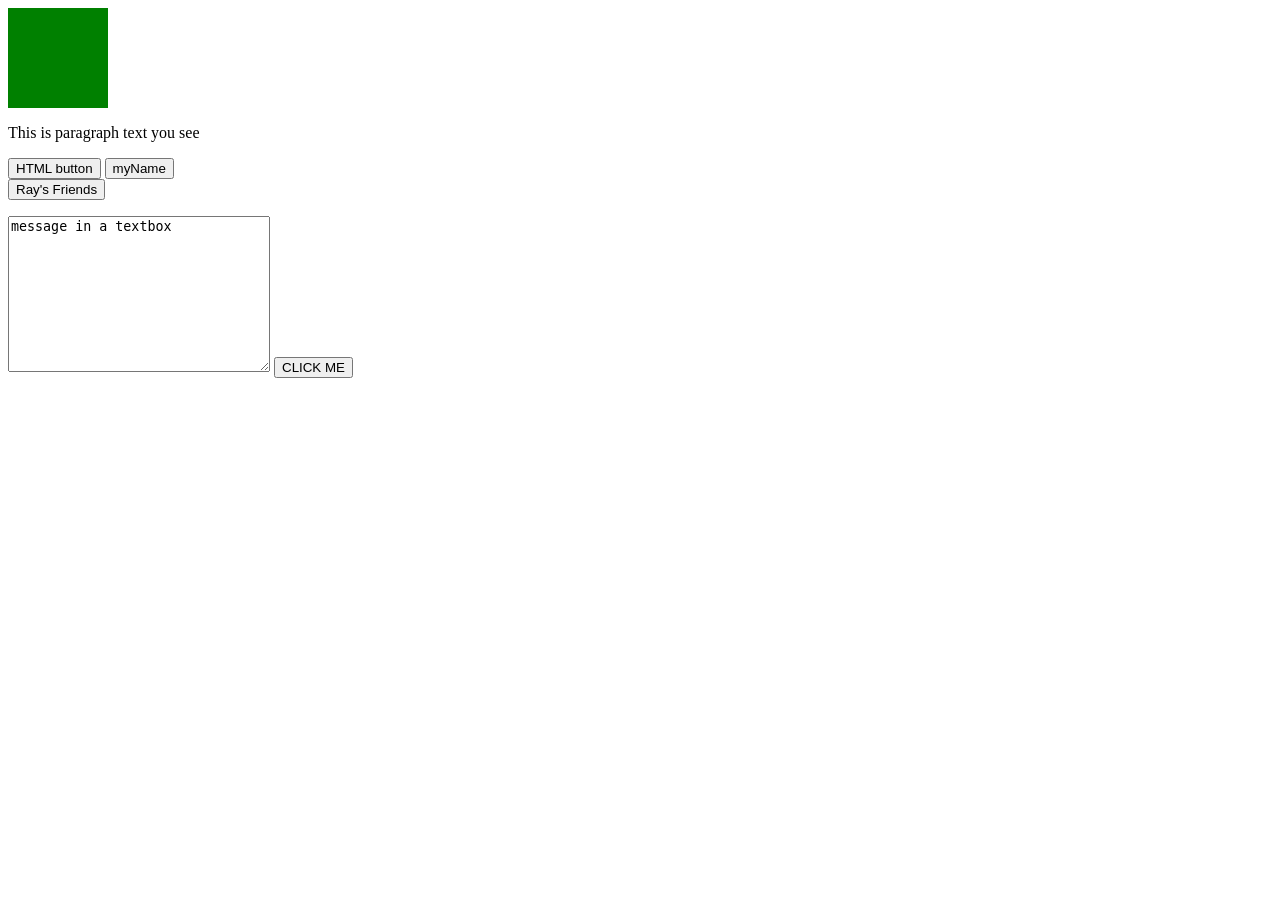
<file: DOM/index.html>
<!DOCTYPE html>
<html lang="en">

<head>
    <meta charset="UTF-8">
    <meta http-equiv="X-UA-Compatible" content="IE=edge">
    <meta name="viewport" content="width=device-width, initial-scale=1.0">
    <title>Document</title>
    <link rel="stylesheet" href="style.css">
</head>

<body>
    <div class="div1" id="div1"></div>
    <p id="par1" class="par1">This is paragraph text you see</p>
    
    

    <button class="btn9" id="btn9">HTML button</button>

    <button class="btn3" id="btn3">myName</button>
    <div class="div2" id="div2"></div>

    <button class="btn5" id="btn5">Ray's Friends</button>
    <ul id="myList"></ul>

    <textarea name="tbox" id="tbox" cols="30" rows="10">message in a textbox</textarea>
    <script src="script.js"></script>
</body>

</html>
</file>
<file: DOM/style.css>
#div1 {
    background-color: green;
    height: 100px;
    width: 100px;
   }
</file>
